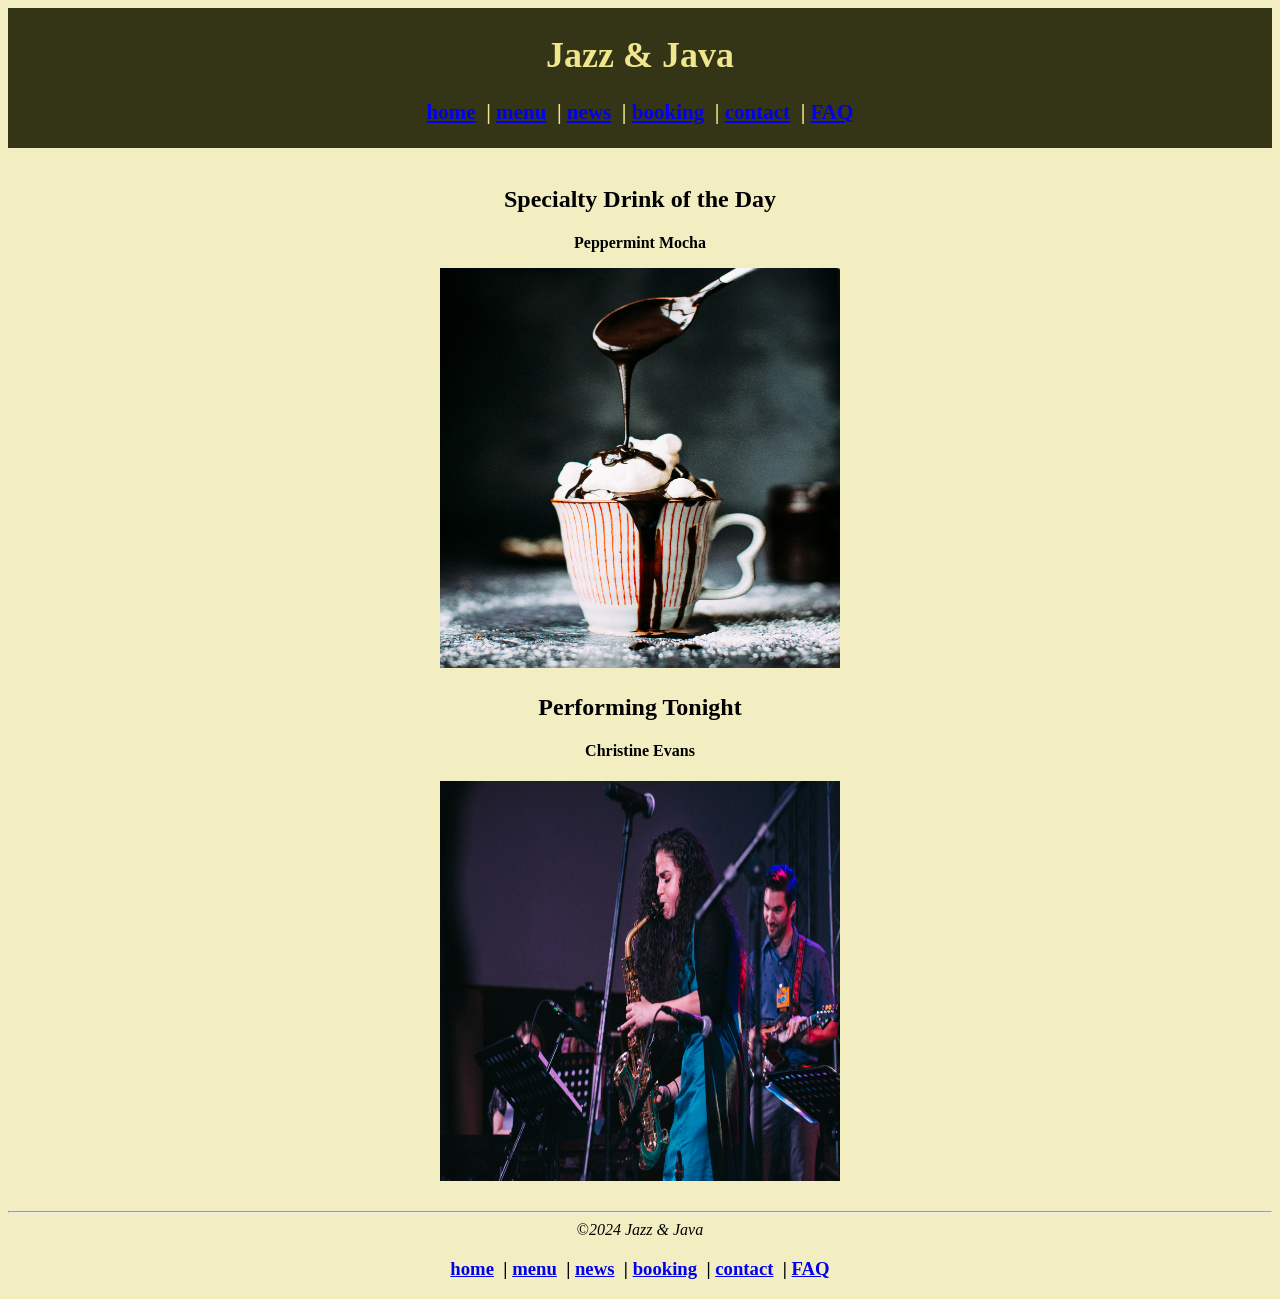
<file: index.html>
<!DOCTYPE html>
<html lang="en">
    <head>

        <!-- Google tag (gtag.js) -->
<script async src="https://www.googletagmanager.com/gtag/js?id=G-XPHNWCJ4CY"></script>
<script>
  window.dataLayer = window.dataLayer || [];
  function gtag(){dataLayer.push(arguments);}
  gtag('js', new Date());

  gtag('config', 'G-XPHNWCJ4CY');
</script>

     <!-- Google Tag Manager -->
<script>(function(w,d,s,l,i){w[l]=w[l]||[];w[l].push({'gtm.start':
new Date().getTime(),event:'gtm.js'});var f=d.getElementsByTagName(s)[0],
j=d.createElement(s),dl=l!='dataLayer'?'&l='+l:'';j.async=true;j.src=
'https://www.googletagmanager.com/gtm.js?id='+i+dl;f.parentNode.insertBefore(j,f);
})(window,document,'script','dataLayer','GTM-WVXWR9KC');</script>
<!-- End Google Tag Manager -->




       <title>JazzandJava</title> 
       <meta charset="utf-8">
       <link rel="stylesheet" href="site.css">
       </head>
       <style>
        /*Header Banner style*/
        .banner {
            background-color: rgb(52, 53, 23);
            padding: 2px;
            text-align: center;
            font-size: large;color: khaki;
        }
       </style>
        <body>

<!-- Google Tag Manager (noscript) -->
<noscript><iframe src="https://www.googletagmanager.com/ns.html?id=GTM-WVXWR9KC"
height="0" width="0" style="display:none;visibility:hidden"></iframe></noscript>
<!-- End Google Tag Manager (noscript) -->







        <header> 
           <div class="banner">
                <h1>Jazz & Java</h1>
    <nav>
      <h3>
     <a href="index.html">home</a> &nbsp;|
     <a href="menu.html">menu</a> &nbsp;|
     <a href="news.html">news</a> &nbsp;|
     <a href="booking.html">booking</a> &nbsp;|
     <a href="contactus.html">contact</a> &nbsp;|
     <a href="faq.html">FAQ</a> 
    </h3>  
        </nav>
            </div>
            </header><br>
       <main>
        <div align="center">
        <h2>Specialty Drink of the Day</h4>
        <h4>Peppermint Mocha</p>
            <a href="menu.html">
        <img src="Images/holidaydrink.unsplash.jpg" alt="Peppermint Mocha" height="400" width="400"></a>
            
        <h2>Performing Tonight</h2>
        <h4>Christine Evans</h4>
        <img src="Images/musician.unsplash.jpg" alt="Peppermint Mocha" height="400" width="400">
    </div>

       </main><br><hr>
       <footer> 
        <div align="center">
            &copy;<i>2024</i>
            <i>Jazz & Java</i>
            <nav>
                <h3>
                    <a href="index.html">home</a> &nbsp;|
                    <a href="menu.html">menu</a> &nbsp;|
                    <a href="news.html">news</a> &nbsp;|
                    <a href="booking.html">booking</a> &nbsp;|
                    <a href="contactus.html">contact</a> &nbsp;|
                    <a href="faq.html">FAQ</a> 
                </h3>
                </nav>
                </div>
       </footer>
 </body>
</html>
</file>
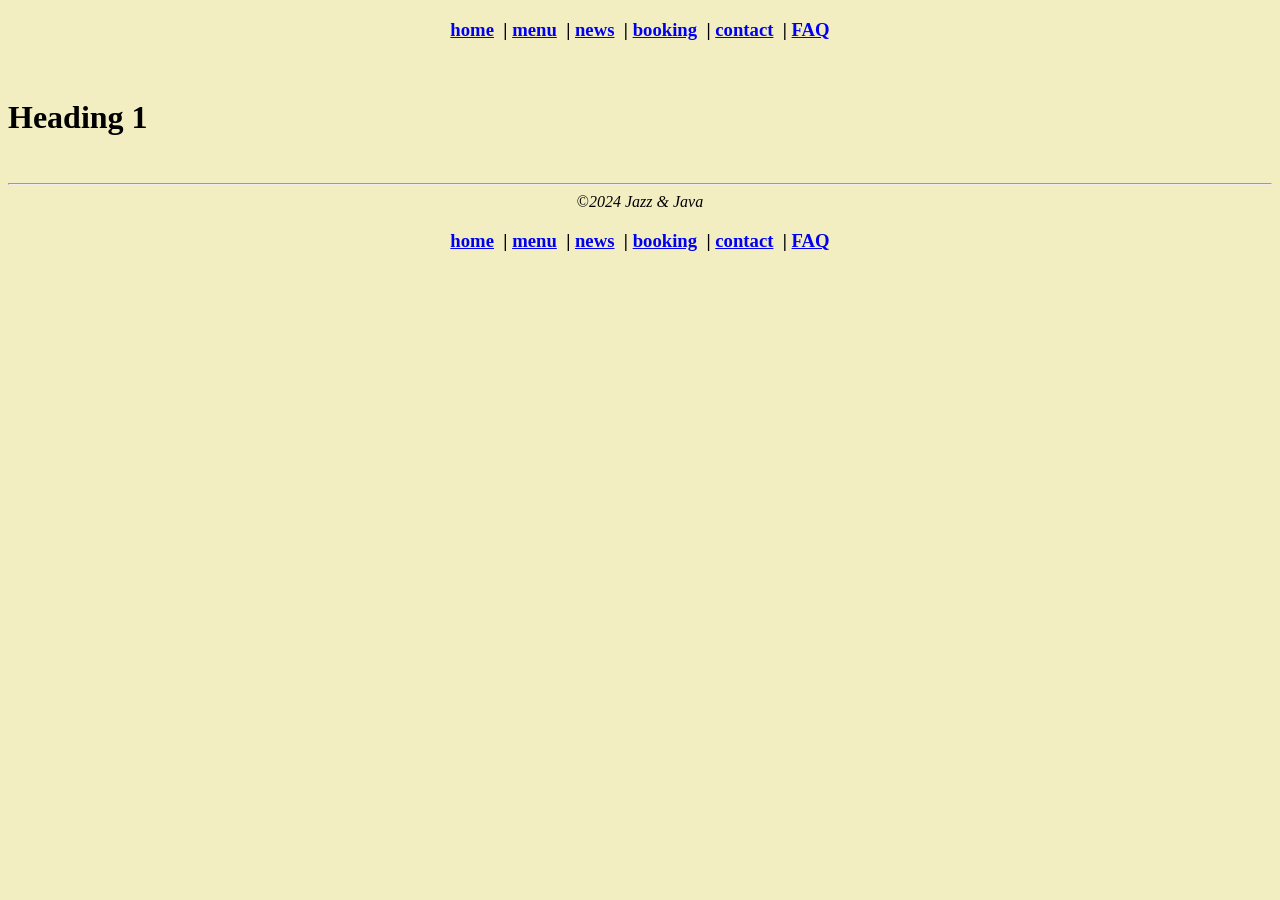
<file: booking.html>
<!DOCTYPE html>
<html lang="en">
    <head>



        <!-- Google tag (gtag.js) -->
<script async src="https://www.googletagmanager.com/gtag/js?id=G-XPHNWCJ4CY"></script>
<script>
  window.dataLayer = window.dataLayer || [];
  function gtag(){dataLayer.push(arguments);}
  gtag('js', new Date());

  gtag('config', 'G-XPHNWCJ4CY');
</script>

<!-- Google Tag Manager -->
<script>(function(w,d,s,l,i){w[l]=w[l]||[];w[l].push({'gtm.start':
new Date().getTime(),event:'gtm.js'});var f=d.getElementsByTagName(s)[0],
j=d.createElement(s),dl=l!='dataLayer'?'&l='+l:'';j.async=true;j.src=
'https://www.googletagmanager.com/gtm.js?id='+i+dl;f.parentNode.insertBefore(j,f);
})(window,document,'script','dataLayer','GTM-WVXWR9KC');</script>
<!-- End Google Tag Manager -->






        
       <title>JazzandJava</title> 
       <meta charset="utf-8">
       <link rel="stylesheet" href="site.css">
       </head> 
       <body>
        <header> 
            <div align="center">
    <nav>
        <h3>
            <a href="index.html">home</a> &nbsp;|
            <a href="menu.html">menu</a> &nbsp;|
            <a href="news.html">news</a> &nbsp;|
            <a href="booking.html">booking</a> &nbsp;|
            <a href="contactus.html">contact</a> &nbsp;|
            <a href="faq.html">FAQ</a> 
        </h3>
        </nav>
            </div>
        </header><br>
        <body>


<!-- Google Tag Manager (noscript) -->
<noscript><iframe src="https://www.googletagmanager.com/ns.html?id=GTM-WVXWR9KC"
height="0" width="0" style="display:none;visibility:hidden"></iframe></noscript>
<!-- End Google Tag Manager (noscript) -->

            
            <h1>Heading 1</h1>
            <section>
                <article>
                   
                </article>
            </section><br><hr>
            <footer> 
                <div align="center">
                    &copy;<i>2024</i>
                    <i>Jazz & Java</i>
                    <nav>
                        <h3>
                            <a href="index.html">home</a> &nbsp;|
                            <a href="menu.html">menu</a> &nbsp;|
                            <a href="news.html">news</a> &nbsp;|
                            <a href="booking.html">booking</a> &nbsp;|
                            <a href="contactus.html">contact</a> &nbsp;|
                            <a href="faq.html">FAQ</a> 
                        </h3>
                        </nav>
                            </div>
               </footer>
        </body>
</file>
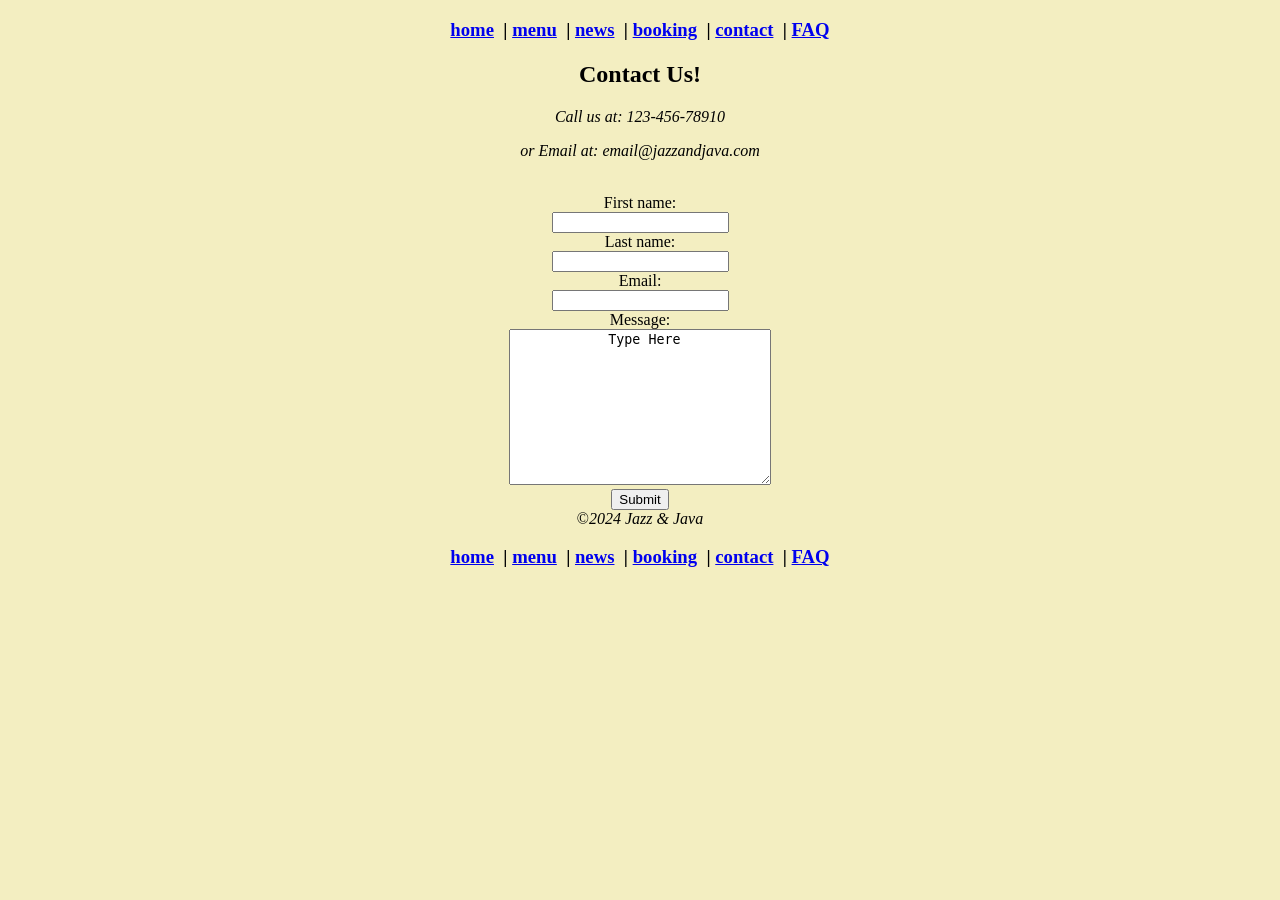
<file: contactus.html>
<!DOCTYPE html>
<html lang="en">
    <head>


        <!-- Google tag (gtag.js) -->
<script async src="https://www.googletagmanager.com/gtag/js?id=G-XPHNWCJ4CY"></script>
<script>
  window.dataLayer = window.dataLayer || [];
  function gtag(){dataLayer.push(arguments);}
  gtag('js', new Date());

  gtag('config', 'G-XPHNWCJ4CY');
</script>

<!-- Google Tag Manager -->
<script>(function(w,d,s,l,i){w[l]=w[l]||[];w[l].push({'gtm.start':
new Date().getTime(),event:'gtm.js'});var f=d.getElementsByTagName(s)[0],
j=d.createElement(s),dl=l!='dataLayer'?'&l='+l:'';j.async=true;j.src=
'https://www.googletagmanager.com/gtm.js?id='+i+dl;f.parentNode.insertBefore(j,f);
})(window,document,'script','dataLayer','GTM-WVXWR9KC');</script>
<!-- End Google Tag Manager -->




        
        <title>JazzandJava</title> 
        <link rel="stylesheet" href="site.css">
        </head>
<header>
    <div align="center">
        <h3>
            <h3>
                <a href="index.html">home</a> &nbsp;|
                <a href="menu.html">menu</a> &nbsp;|
                <a href="news.html">news</a> &nbsp;|
                <a href="booking.html">booking</a> &nbsp;|
                <a href="contactus.html">contact</a> &nbsp;|
                <a href="faq.html">FAQ</a> 
            </h3>
            <h2>Contact Us!</h2>
            <p><i>Call us at: 123-456-78910</i></p>
            <p><i>or Email at: email@jazzandjava.com</i></p><br>
    </div>


</header>
<body>


<!-- Google Tag Manager (noscript) -->
<noscript><iframe src="https://www.googletagmanager.com/ns.html?id=GTM-WVXWR9KC"
height="0" width="0" style="display:none;visibility:hidden"></iframe></noscript>
<!-- End Google Tag Manager (noscript) -->



    
    <div align="center"
    <form>
        <label for="fname">First name:</label><br>
        <input type="text" id="fname" name="fname"><br>
        <label for="lname">Last name:</label><br>
        <input type="text" id="lname" name="lname"><br>
        <label for="email">Email:</label><br>
        <input type="text" id="email" name="email"><br>
        <label for="message">Message:</label><br>
        <textarea name="message" rows="10" cols="30">
            Type Here
            </textarea><br>
        <input type="submit" value="Submit">
      </form><br>
    </div>
    <footer> 
        <div align="center">
            &copy;<i>2024</i>
            <i>Jazz & Java</i>
            <nav>
                <h3>
                    <a href="index.html">home</a> &nbsp;|
                    <a href="menu.html">menu</a> &nbsp;|
                    <a href="news.html">news</a> &nbsp;|
                    <a href="booking.html">booking</a> &nbsp;|
                    <a href="contactus.html">contact</a> &nbsp;|
                    <a href="faq.html">FAQ</a> 
                </h3>
                </nav>
                    </div>
       </footer>
</body>
</file>
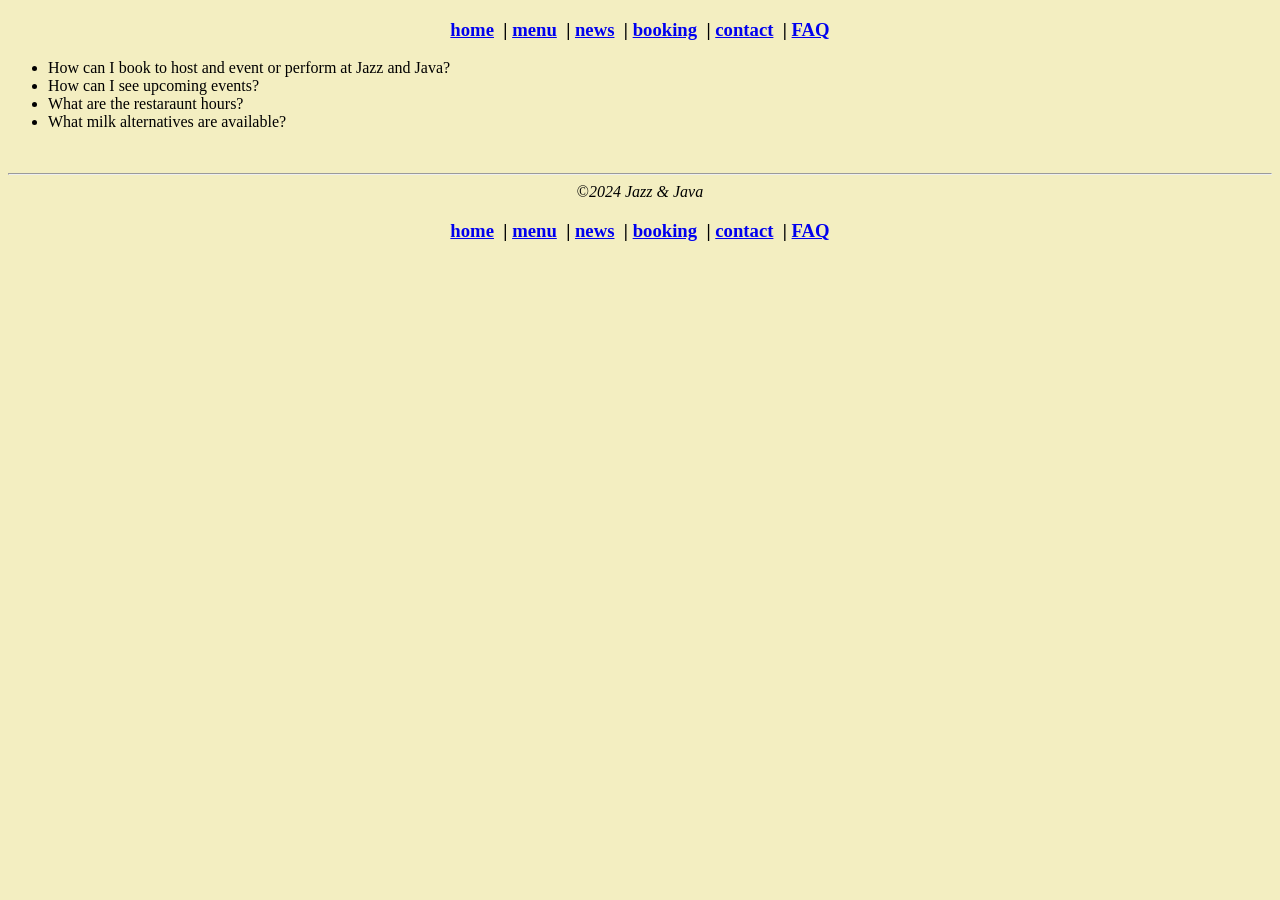
<file: faq.html>
<!DOCTYPE html>
<html lang="en">
    <head>


<!-- Google tag (gtag.js) -->
<script async src="https://www.googletagmanager.com/gtag/js?id=G-XPHNWCJ4CY"></script>
<script>
  window.dataLayer = window.dataLayer || [];
  function gtag(){dataLayer.push(arguments);}
  gtag('js', new Date());

  gtag('config', 'G-XPHNWCJ4CY');
</script>



        
<!-- Google Tag Manager -->
<script>(function(w,d,s,l,i){w[l]=w[l]||[];w[l].push({'gtm.start':
new Date().getTime(),event:'gtm.js'});var f=d.getElementsByTagName(s)[0],
j=d.createElement(s),dl=l!='dataLayer'?'&l='+l:'';j.async=true;j.src=
'https://www.googletagmanager.com/gtm.js?id='+i+dl;f.parentNode.insertBefore(j,f);
})(window,document,'script','dataLayer','GTM-WVXWR9KC');</script>
<!-- End Google Tag Manager -->

        
       <title>JazzandJava</title> 
       <meta charset="utf-8">
       <link rel="stylesheet" href="site.css">
       </head>
<header> 
    <div align="center">
<nav>
<h3>
    <a href="index.html">home</a> &nbsp;|
    <a href="menu.html">menu</a> &nbsp;|
    <a href="news.html">news</a> &nbsp;|
    <a href="booking.html">booking</a> &nbsp;|
    <a href="contactus.html">contact</a> &nbsp;|
    <a href="faq.html">FAQ</a> 
</h3>
</nav>
    </div>
</header>
<body>


<!-- Google Tag Manager (noscript) -->
<noscript><iframe src="https://www.googletagmanager.com/ns.html?id=GTM-WVXWR9KC"
height="0" width="0" style="display:none;visibility:hidden"></iframe></noscript>
<!-- End Google Tag Manager (noscript) -->


    
    <ul> 
        <li>How can I book to host and event or perform at Jazz and Java?</li>
        <li>How can I see upcoming events? </li>
        <li>What are the restaraunt hours? </li>
        <li>What milk alternatives are available? </li>
    </ul><br><hr>
    <footer> 
        <div align="center">
            &copy;<i>2024</i>
            <i>Jazz & Java</i>
            <nav>
                <h3>
                    <a href="index.html">home</a> &nbsp;|
                    <a href="menu.html">menu</a> &nbsp;|
                    <a href="news.html">news</a> &nbsp;|
                    <a href="booking.html">booking</a> &nbsp;|
                    <a href="contactus.html">contact</a> &nbsp;|
                    <a href="faq.html">FAQ</a> 
                </h3>
                </nav>
                    </div>
       </footer>
</body>
</file>
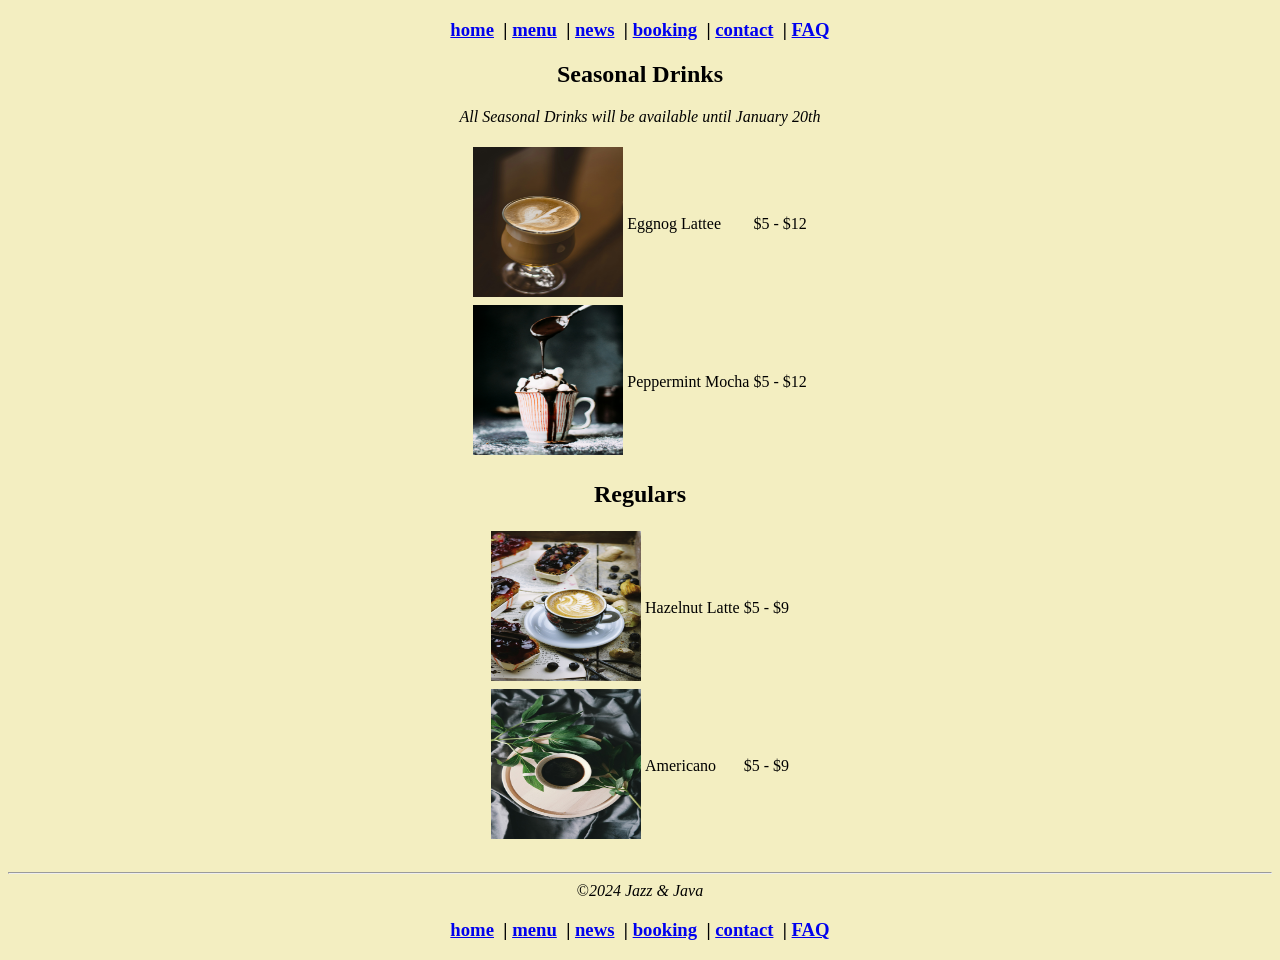
<file: menu.html>
<!DOCTYPE html>
<html lang="en">
    <head>


        <!-- Google tag (gtag.js) -->
<script async src="https://www.googletagmanager.com/gtag/js?id=G-XPHNWCJ4CY"></script>
<script>
  window.dataLayer = window.dataLayer || [];
  function gtag(){dataLayer.push(arguments);}
  gtag('js', new Date());

  gtag('config', 'G-XPHNWCJ4CY');
</script>


<!-- Google Tag Manager -->
<script>(function(w,d,s,l,i){w[l]=w[l]||[];w[l].push({'gtm.start':
new Date().getTime(),event:'gtm.js'});var f=d.getElementsByTagName(s)[0],
j=d.createElement(s),dl=l!='dataLayer'?'&l='+l:'';j.async=true;j.src=
'https://www.googletagmanager.com/gtm.js?id='+i+dl;f.parentNode.insertBefore(j,f);
})(window,document,'script','dataLayer','GTM-WVXWR9KC');</script>
<!-- End Google Tag Manager -->

        
       <title>JazzandJava</title> 
       <meta charset="utf-8">
       <link rel="stylesheet" href="site.css">
       </head>
       <body>

<!-- Google Tag Manager (noscript) -->
<noscript><iframe src="https://www.googletagmanager.com/ns.html?id=GTM-WVXWR9KC"
height="0" width="0" style="display:none;visibility:hidden"></iframe></noscript>
<!-- End Google Tag Manager (noscript) -->


           
        <header> 
            <div align="center">
    <nav>
        <h3>
            <a href="index.html">home</a> &nbsp;|
            <a href="menu.html">menu</a> &nbsp;|
            <a href="news.html">news</a> &nbsp;|
            <a href="booking.html">booking</a> &nbsp;|
            <a href="contactus.html">contact</a> &nbsp;|
            <a href="faq.html">FAQ</a> 
        </h3>
        </nav>
            </div>
        </header>
            <main>
            <div align="center">
            <section>
                <h2>
                    Seasonal Drinks
                </h2>
            </section>
        <aside><i>All Seasonal Drinks will be available until January 20th</i></aside><br>
        <table>
            <tr>
                <td><img src="Images/latee.unsplash.jpg" alt="Eggnog Latte" height="150" width="150"</td>
            <td>Eggnog Lattee</td>
            <td>$5 - $12</td>
        </tr>
    <tr>
        <td><img src="Images/holidaydrink.unsplash.jpg" alt="Peppermint Mocha" height="150" width="150"</td>
        <td>Peppermint Mocha</td>
        <td>$5 - $12</td>
    </tr>
    </table>
    <h2>Regulars</h2>
    <table>
        <tr>
            <td><img src="Images/hazelnut.latte.jpg" alt="Hazelnut Latte" height="150" width="150"</td>
        <td>Hazelnut Latte</td>
        <td>$5 - $9</td>
    </tr>
<tr>
    <td><img src="Images/americano.jpg" alt="Americano" height="150" width="150"</td>
    <td>Americano</td>
    <td>$5 - $9</td>
    </tr>
    </table>
    </div>
    </main><br><hr>
    <footer> 
        <div align="center">
            &copy;<i>2024</i>
            <i>Jazz & Java</i>
            <nav>
                <h3>
                    <a href="index.html">home</a> &nbsp;|
                    <a href="menu.html">menu</a> &nbsp;|
                    <a href="news.html">news</a> &nbsp;|
                    <a href="booking.html">booking</a> &nbsp;|
                    <a href="contactus.html">contact</a> &nbsp;|
                    <a href="faq.html">FAQ</a> 
                </h3>
                </nav>
                    </div>
       </footer>
 </body>
 </html>
</file>
<file: site.css>
body {
    background-color: rgb(243, 238, 193);
}
</file>
